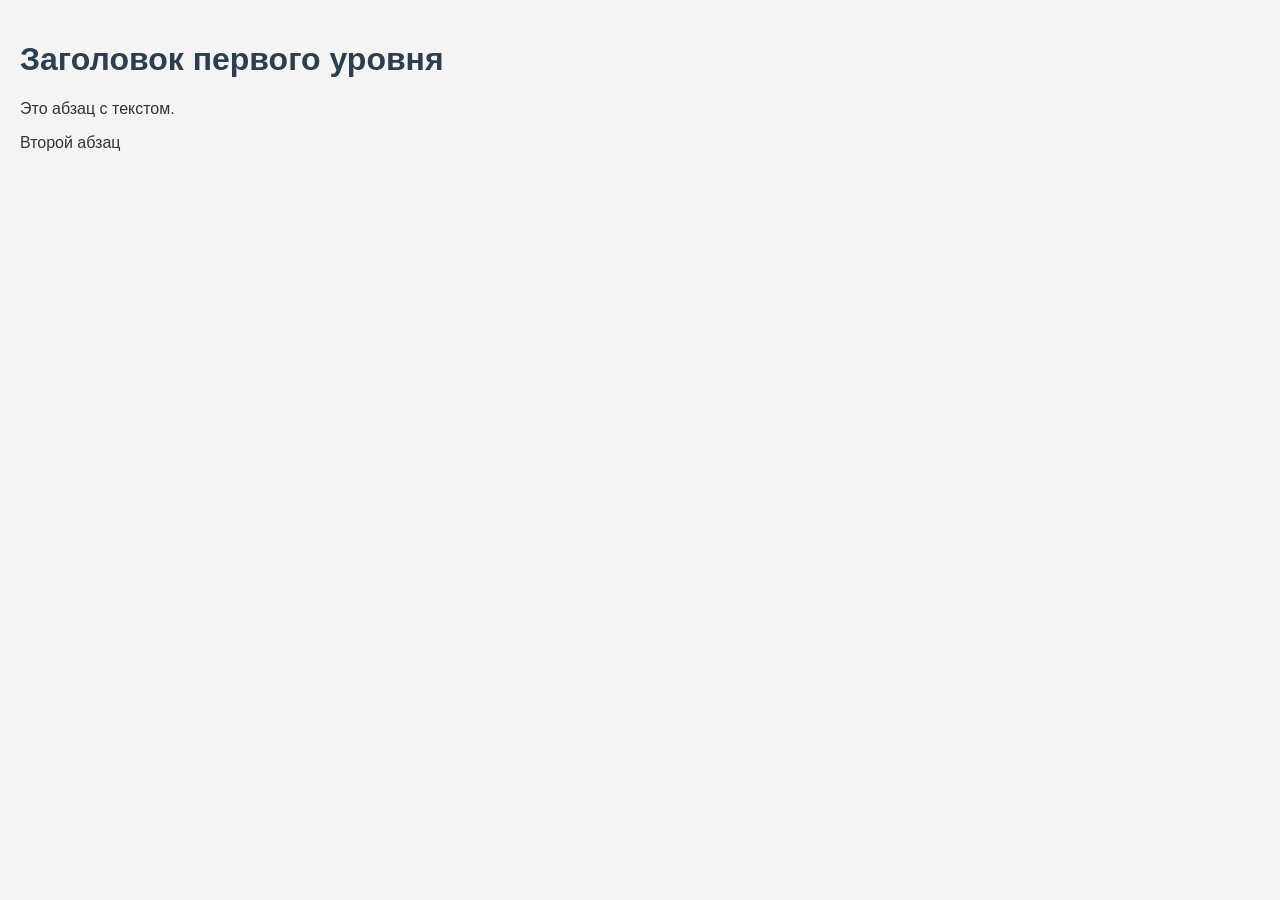
<file: index.html>
<!DOCTYPE html>
<html>
<head>
    <title>Базовая разметка HTML</title>
    <style>
        body {
            font-family: Arial, sans-serif;
            background-color: #f4f4f4;
            color: #333;
            margin: 0;
            padding: 20px;
        }
        h1 { color: #2c3e50; }
    </style>
  </head>
<body>
    <h1>Заголовок первого уровня</h1>
    <p>Это абзац с текстом.</p>
    <p>Второй абзац</p>  
</body>
</html>
</file>
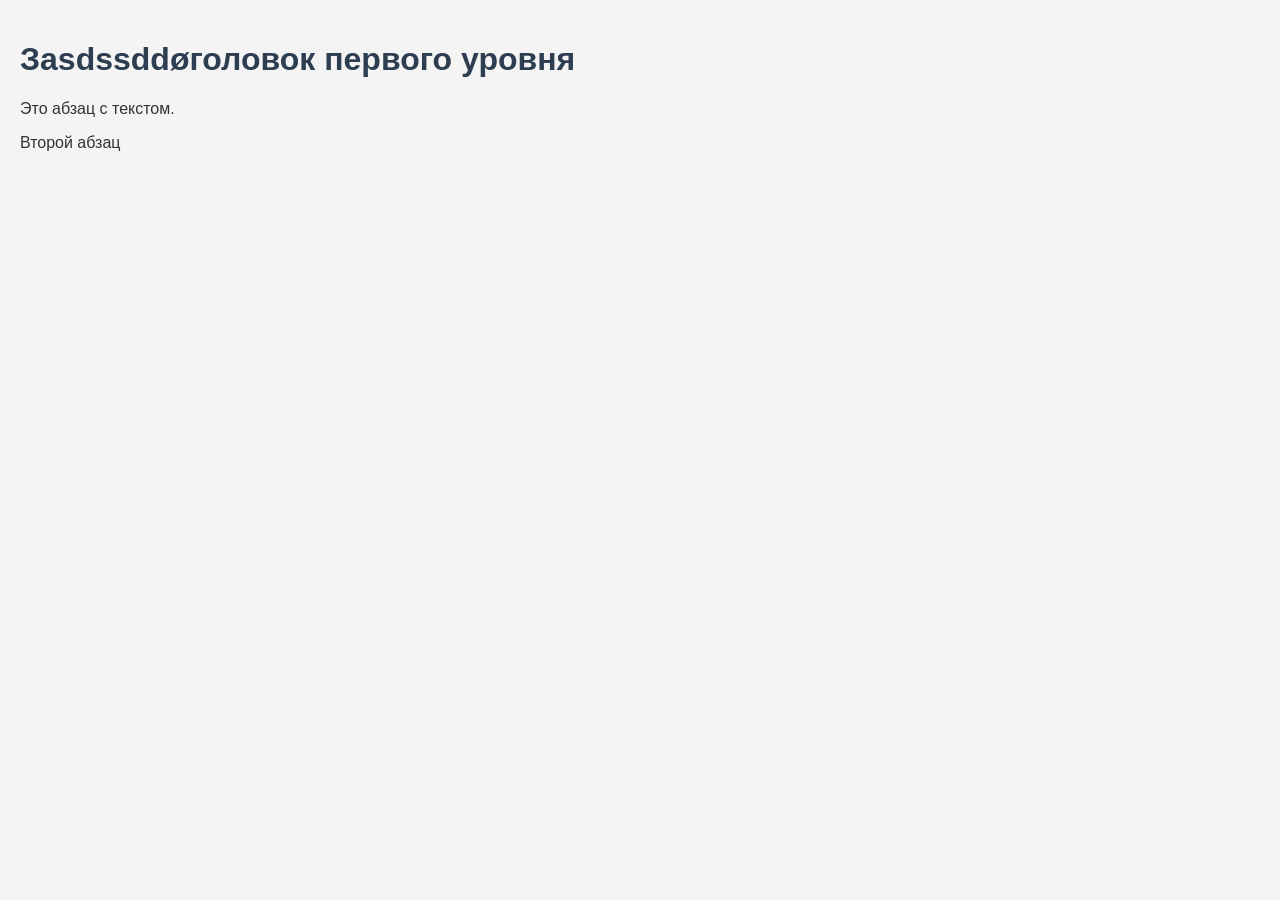
<file: web_pages/index.html>
<!DOCTYPE html>
<html>
<head>
    <title>Базовая вторая разметка HTML</title>
    <style>
        body {
            font-family: Arial, sans-serif;
            background-color: #f4f4f4;
            color: #333;
            margin: 0;
            padding: 20px;
        }
        h1 { color: #2c3e50; }
    </style>
  </head>
<body>
    <h1>Заsdssddøголовок первого уровня</h1>
    <p>Это абзац с текстом.</p>
    <p>Второй абзац</p>  
</body>
</html>
</file>
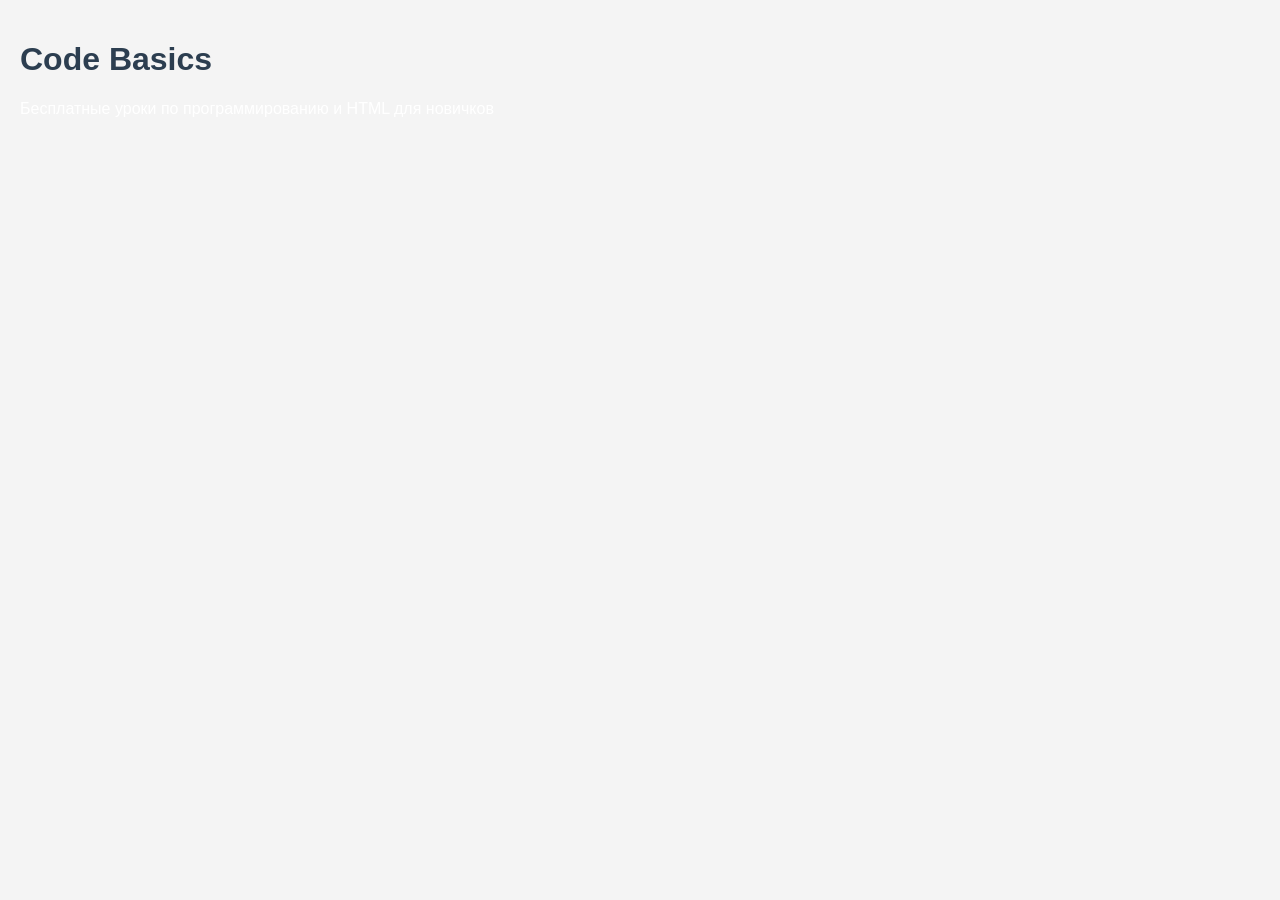
<file: page2.html>
<!DOCTYPE html>
<html lang="ru">
  <head>
    <meta charset="UTF-8">
    <title>Базовая разметка HTML</title>
<head>
    <style>
        body {
            font-family: Arial, sans-serif;
            background-color: #f4f4f4;
            color: white;
            margin: 0;
            padding: 20px;
        }
        h1 { color: #2c3e50; }
    </style>
  </head>
  <body>
    <h1>Code Basics</h1>
    <p>Бесплатные уроки по программированию и HTML для новичков</p>
  </body>
</html>
</file>
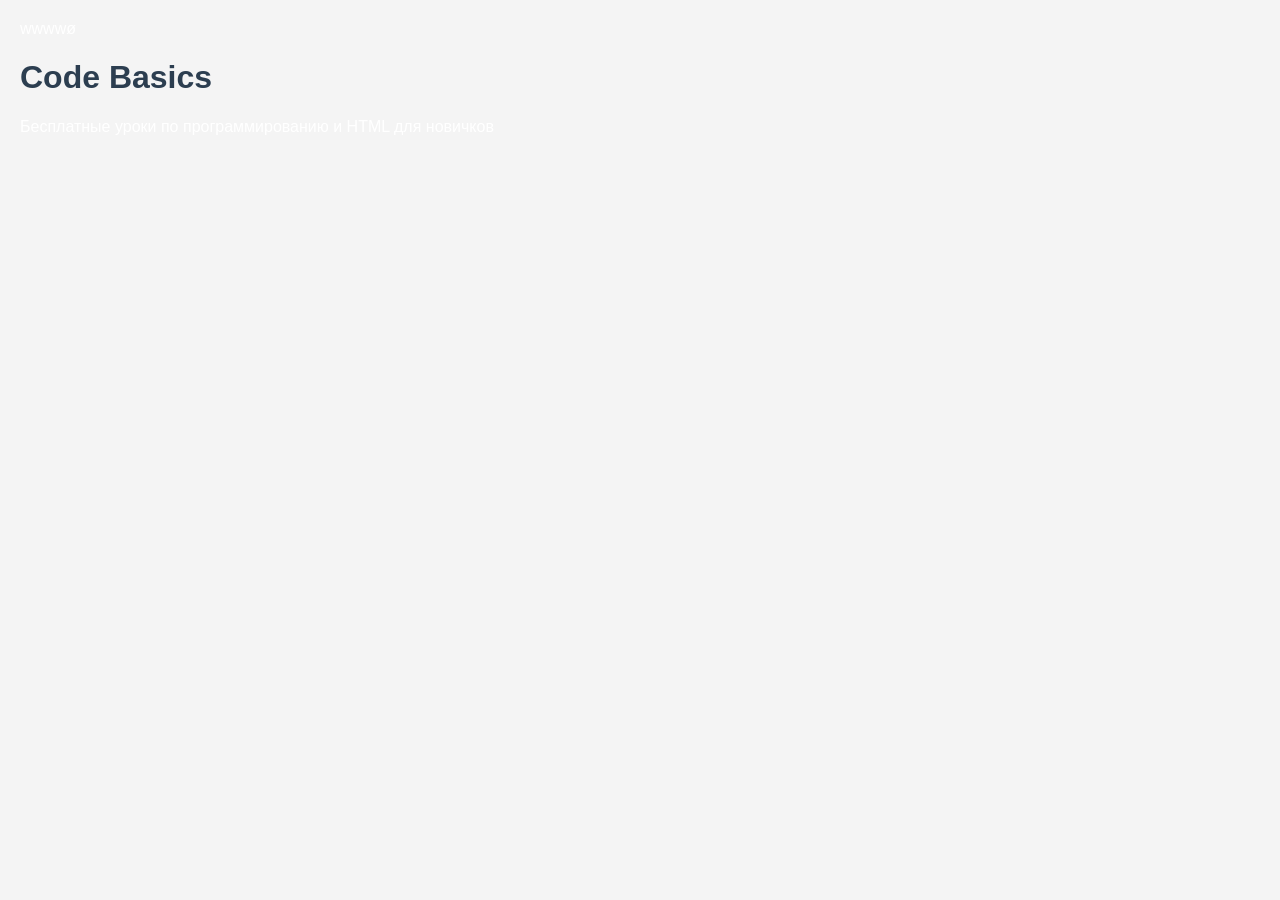
<file: web_pages/page2.html>
wwwwø<!DOCTYPE html>
<html lang="ru">
  <head>
    <meta charset="UTF-8">
    <title>Бsdsdsfffазовая разметка HTML</title>
<head>
    <style>
        body {
            font-family: Arial, sans-serif;
            background-color: #f4f4f4;
            color: white;
            margin: 0;
            padding: 20px;
        }
        h1 { color: #2c3e50; }
    </style>
  </head>
  <body>
    <h1>Code Basics</h1>
    <p>Бесплатные уроки по программированию и HTML для новичков</p>
  </body>
</html>
</file>
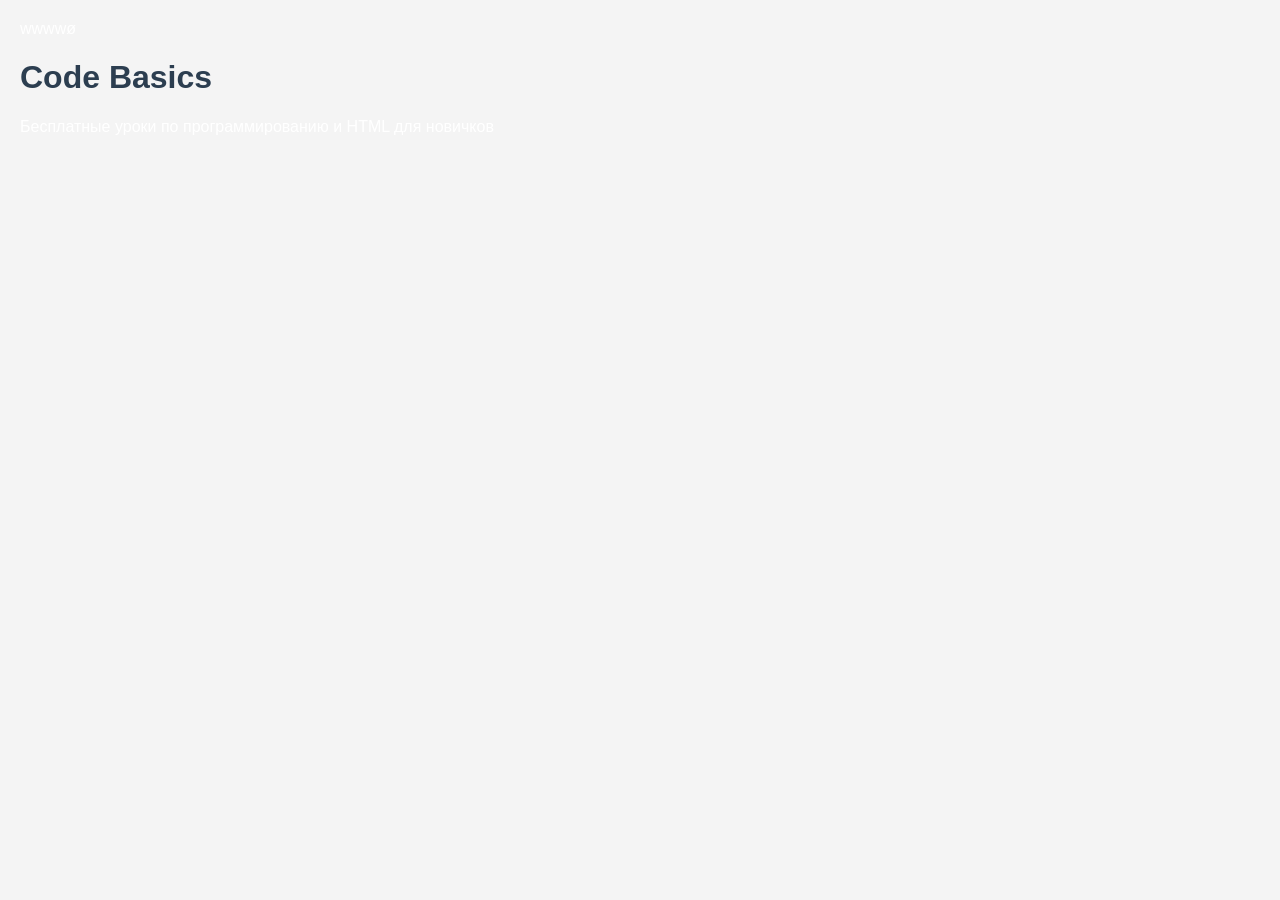
<file: web_pages/page3.html>
wwwwø<!DOCTYPE html>
<html lang="ru">
  <head>
    <meta charset="UTF-8">
    <title>Базовая первая  разметка HTML</title>
<head>
    <style>
        body {
            font-family: Arial, sans-serif;
            background-color: #f4f4f4;
            color: white;
            margin: 0;
            padding: 20px;
        }
        h1 { color: #2c3e50; }
    </style>
  </head>
  <body>
    <h1>Code Basics</h1>
    <p>Бесплатные уроки по программированию и HTML для новичков</p>
  </body>
</html>
</file>
